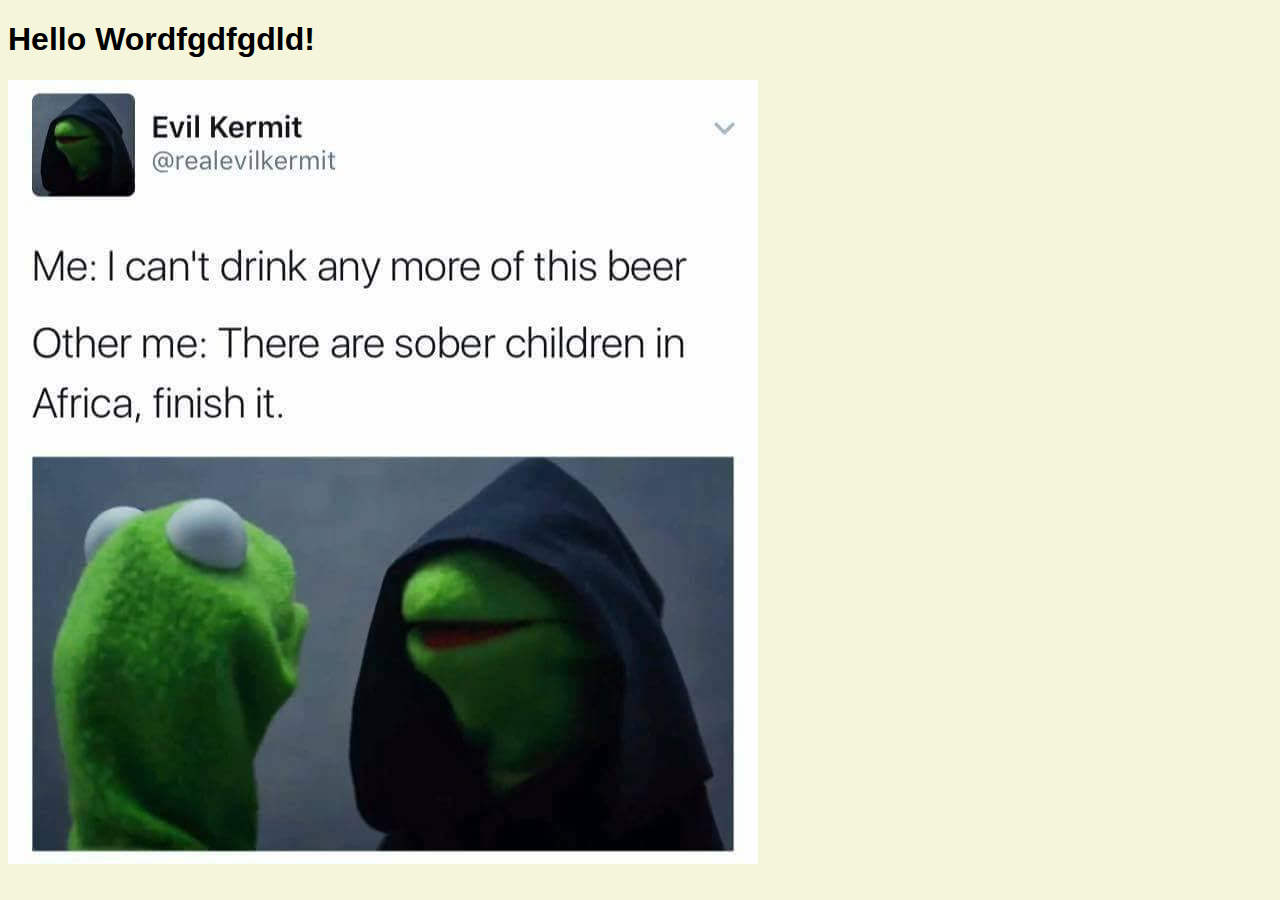
<file: 03.Wednesday/w36Part1/src/main/webapp/index.html>
<!DOCTYPE html>
<html>
    <head>
        <title>Start Page</title>
        <meta http-equiv="Content-Type" content="text/html; charset=UTF-8">
        <link rel="stylesheet" type="text/css" href="styles/style.css">

    </head>
    <body>
        <h1>Hello Wordfgdfgdld!</h1>
        
        
        <img src="img/69872589_2445935482305504_1646569506417410048_n.jpg" alt=""/>
    </body>
</html>
</file>
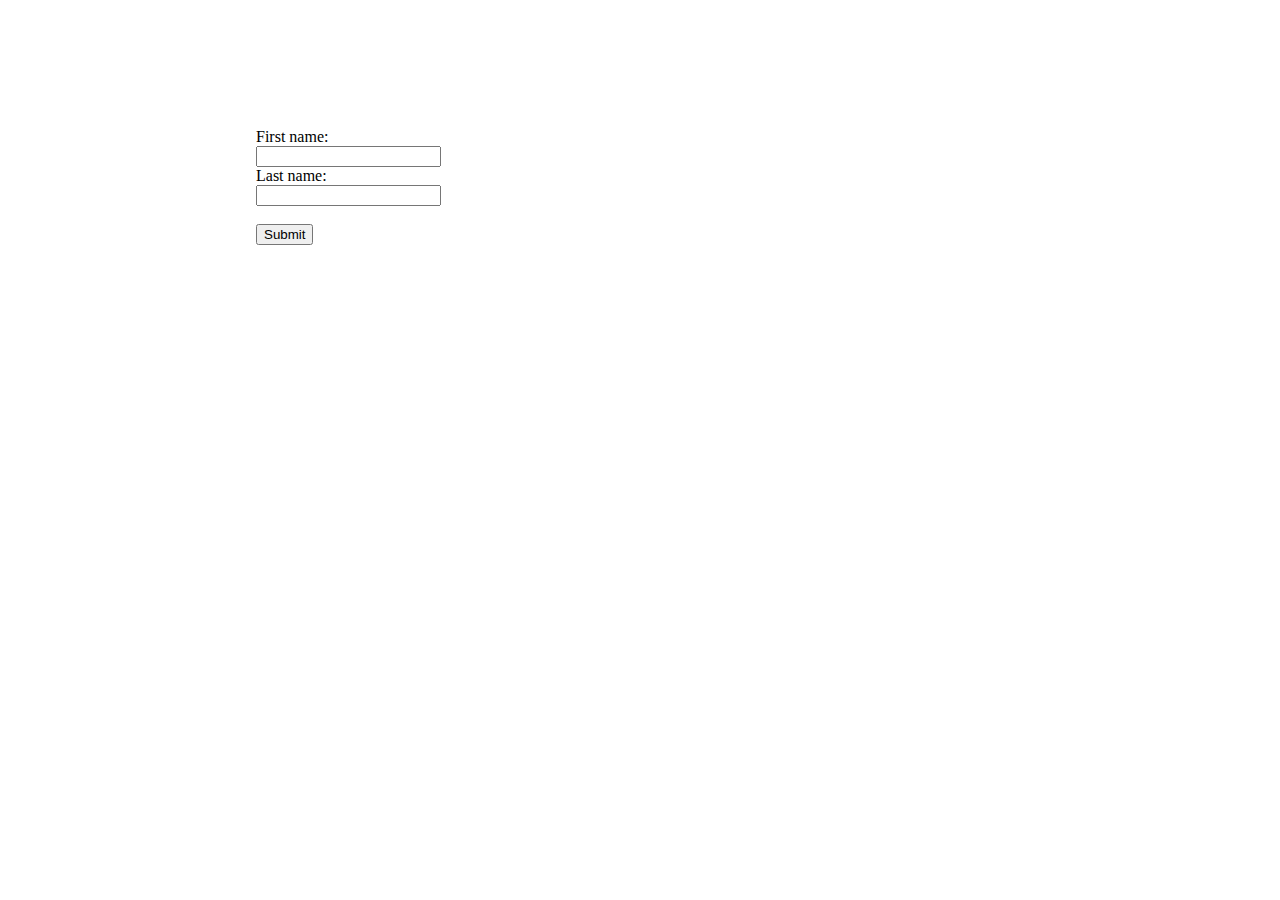
<file: 03.Wednesday/w36Part1/src/main/webapp/getpost.html>
<!DOCTYPE html>
<!--
To change this license header, choose License Headers in Project Properties.
To change this template file, choose Tools | Templates
and open the template in the editor.
-->
<html>
    <head>
        <title>GET PÅST</title>
        <meta charset="UTF-8">
        <meta name="viewport" content="width=device-width, initial-scale=1.0">
        <style>
            body{
                margin-left: 20%;
                margin-right: 20%;
                margin-top: 10%;
            }
        </style>
    </head>
    <body>
        <div>
            <form action="#" method="POST">
                <label for="fname">First name:</label><br>
                <input type="text" id="fname" name="fname" value=""><br>
                <label for="lname">Last name:</label><br>
                <input type="text" id="lname" name="lname" value=""><br><br>
                <input type="hidden" name="hidden" value="12345678">
                <input type="submit" value="Submit">
            </form> 
        </div>
    </body>
</html>
</file>
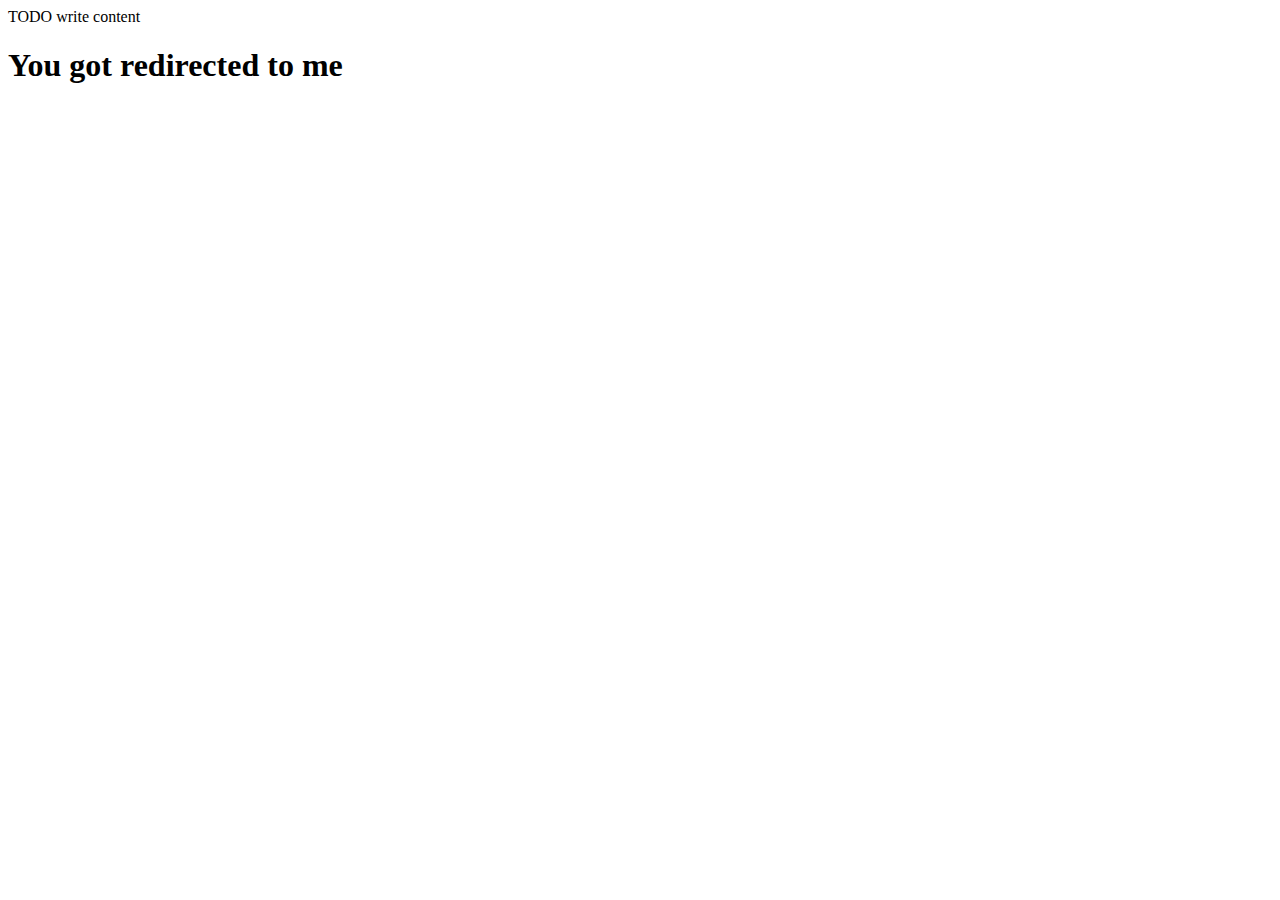
<file: 03.Wednesday/w36Part1/src/main/webapp/r.html>
<!DOCTYPE html>
<!--
To change this license header, choose License Headers in Project Properties.
To change this template file, choose Tools | Templates
and open the template in the editor.
-->
<html>
    <head>
        <title>TODO supply a title</title>
        <meta charset="UTF-8">
        <meta name="viewport" content="width=device-width, initial-scale=1.0">
    </head>
    <body>
        <div>TODO write content</div>
        <h1>You got redirected to me</h1>
    </body>
</html>
</file>
<file: 03.Wednesday/w36Part1/src/main/webapp/styles/style.css>
body{
    background-color: beige;
    font-family: arial;
   
}
</file>
